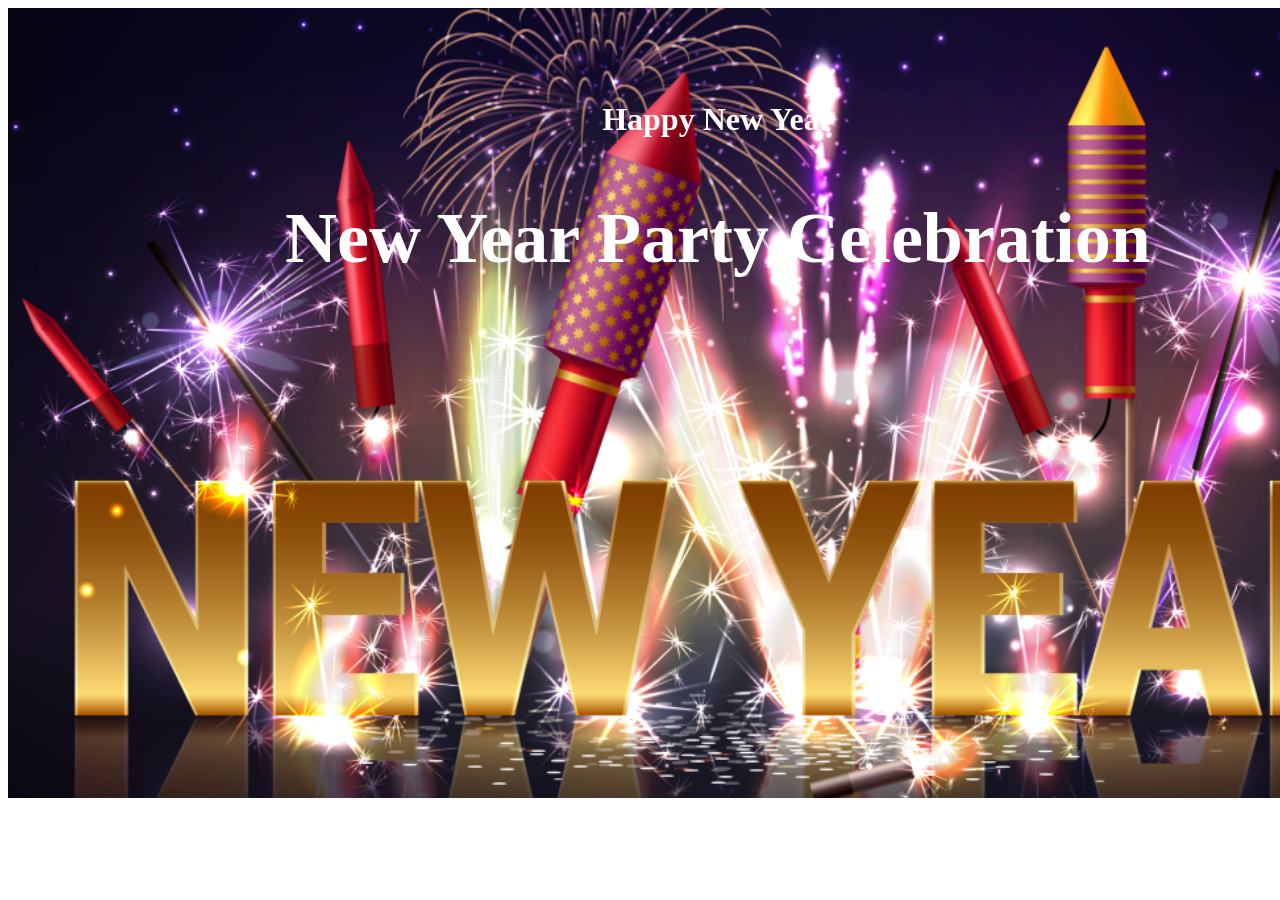
<file: index.html>
<!doctype html>
<html lang="en">
  <head>
    <meta charset="UTF-8" />
    <meta name="viewport" content="width=device-width, initial-scale=1.0" />
    <title>New Year Offer</title>
    <link rel="stylesheet" href="styles/offer.css" />
  </head>
  <body>
    <header>
      <!-- <div class="banner">
        <div class="banner-content">
          <h4 class="banner-greetings dark-2">Hi, I am</h4>
          <h1 class="banner-title">Mary Hardy</h1>
          <p class="btn-description">
            Shot what able cold new see hold.Friendly as an betrayed formerly
            he. Morning because as to society behaved moments.
          </p>
          <button class="btn-primary"> <i class="fa-solid fa-download"></i> download cv</button>
          <button class="btn-primary">contacts</button>
        </div>

        <img class="banner-profile-picture" src="images/Banner Image.png" alt="" />
      </div> -->
    </header>

    <main>
      <section class="new-year">
        <div class="banner">
          <h4 class="banner-subtitle">Happy New Year</h4>
          <h1 class="banner-title">New Year Party Celebration</h1>
        </div>
      </section>
    </main>

    <footer></footer>
  </body>
</html>
</file>
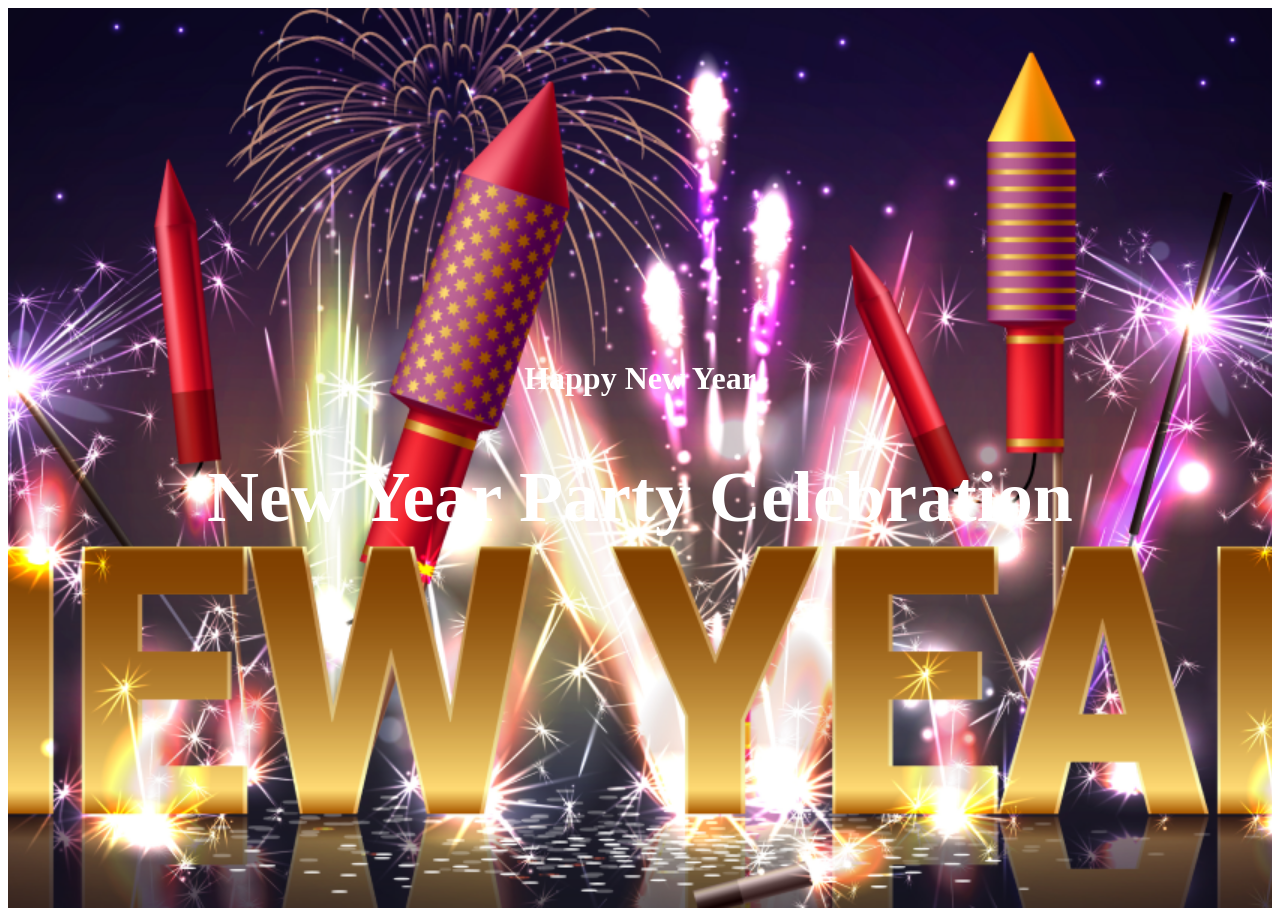
<file: index2.html>
<!doctype html>
<html lang="en">
  <head>
    <meta charset="UTF-8" />
    <meta name="viewport" content="width=device-width, initial-scale=1.0" />
    <title>New Year Offer</title>
    <link rel="stylesheet" href="styles/offer2.css" />
  </head>
  <body>
    <header>
      <!-- <div class="banner">
        <div class="banner-content">
          <h4 class="banner-greetings dark-2">Hi, I am</h4>
          <h1 class="banner-title">Mary Hardy</h1>
          <p class="btn-description">
            Shot what able cold new see hold.Friendly as an betrayed formerly
            he. Morning because as to society behaved moments.
          </p>
          <button class="btn-primary"> <i class="fa-solid fa-download"></i> download cv</button>
          <button class="btn-primary">contacts</button>
        </div>

        <img class="banner-profile-picture" src="images/Banner Image.png" alt="" />
      </div> -->
    </header>

    <main>
      <section class="new-year">
        <div class="banner">
          <h4 class="banner-subtitle">Happy New Year</h4>
          <h1 class="banner-title">New Year Party Celebration</h1>
        </div>
      </section>
    </main>

    <footer></footer>
  </body>
</html>
</file>
<file: styles/offer.css>
.merriweather {
  font-family: "Merriweather", serif;
  font-optical-sizing: auto;
  font-style: normal;
  font-variation-settings: "wdth" 100;
}

/* shared styles */

main {
  max-width: 1320px;
  margin: 0 auto;
}

.new-year {
  background-image: url("../images/Banner Image.png");
  background-size: cover;
  background-position: center;
  padding: 50px 140px 140px 50px;

  width: 1320px;
  height: 600px;
}
.banner {
  justify-content: space-between;
}

.banner-title {
  font-weight: bold;
  font-size: 72px;
  color: white;
  text-align: center;
}

.banner-subtitle {
  font-size: 32px;
  color: white;
  text-align: center;
}

/* section style*/
</file>
<file: styles/offer2.css>
.merriweather {
  font-family: "Merriweather", serif;
  font-optical-sizing: auto;
  font-style: normal;
  font-variation-settings: "wdth" 100;
}

/* shared styles */

main {
  margin: 0 auto;
}

.new-year {
  background-image: url("../images/Banner Image.png");
  background-size: cover;
  background-position: center;

  /* The "Full Size" Secret: Dimensions */
  width: 100%; /* Full width of the viewport/parent */
  min-height: 100vh; /* Forces it to be at least the full height of the screen */

  /* Optional: Centering content inside this banner */
  display: flex;
  justify-content: center;
  align-items: center;
}
.banner {
  justify-content: space-between;
}

.banner-title {
  font-weight: bold;
  font-size: 72px;
  color: white;
  text-align: center;
}

.banner-subtitle {
  font-size: 32px;
  color: white;
  text-align: center;
}
</file>
